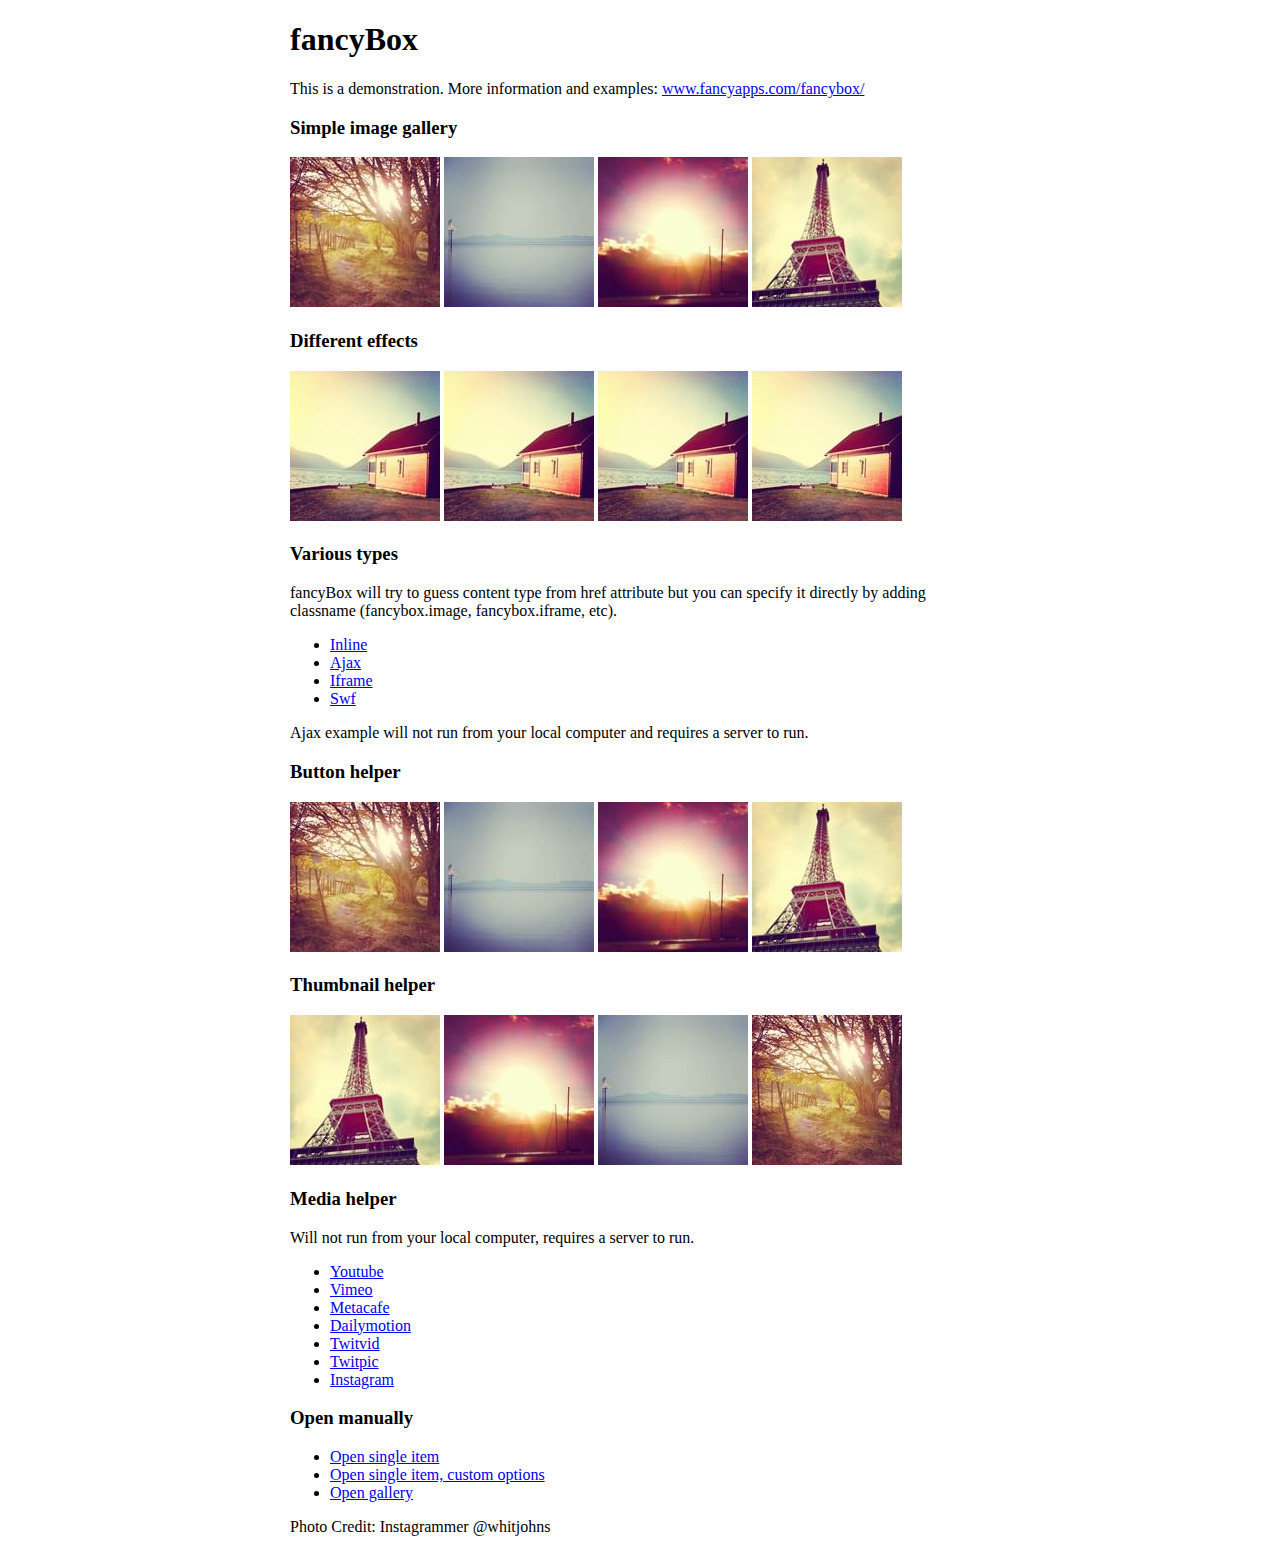
<file: p-in/fancybox-2.1.7/demo/index.html>
<!DOCTYPE html>
<html>
<head>
	<title>fancyBox - Fancy jQuery Lightbox Alternative | Demonstration</title>
	<meta http-equiv="Content-Type" content="text/html; charset=UTF-8" />

	<!-- Add jQuery library -->
	<script type="text/javascript" src="../lib/jquery-1.10.2.min.js"></script>

	<!-- Add mousewheel plugin (this is optional) -->
	<script type="text/javascript" src="../lib/jquery.mousewheel.pack.js?v=3.1.3"></script>

	<!-- Add fancyBox main JS and CSS files -->
	<script type="text/javascript" src="../source/jquery.fancybox.pack.js?v=2.1.5"></script>
	<link rel="stylesheet" type="text/css" href="../source/jquery.fancybox.css?v=2.1.5" media="screen" />

	<!-- Add Button helper (this is optional) -->
	<link rel="stylesheet" type="text/css" href="../source/helpers/jquery.fancybox-buttons.css?v=1.0.5" />
	<script type="text/javascript" src="../source/helpers/jquery.fancybox-buttons.js?v=1.0.5"></script>

	<!-- Add Thumbnail helper (this is optional) -->
	<link rel="stylesheet" type="text/css" href="../source/helpers/jquery.fancybox-thumbs.css?v=1.0.7" />
	<script type="text/javascript" src="../source/helpers/jquery.fancybox-thumbs.js?v=1.0.7"></script>

	<!-- Add Media helper (this is optional) -->
	<script type="text/javascript" src="../source/helpers/jquery.fancybox-media.js?v=1.0.6"></script>

	<script type="text/javascript">
		$(document).ready(function() {
			/*
			 *  Simple image gallery. Uses default settings
			 */

			$('.fancybox').fancybox();

			/*
			 *  Different effects
			 */

			// Change title type, overlay closing speed
			$(".fancybox-effects-a").fancybox({
				helpers: {
					title : {
						type : 'outside'
					},
					overlay : {
						speedOut : 0
					}
				}
			});

			// Disable opening and closing animations, change title type
			$(".fancybox-effects-b").fancybox({
				openEffect  : 'none',
				closeEffect	: 'none',

				helpers : {
					title : {
						type : 'over'
					}
				}
			});

			// Set custom style, close if clicked, change title type and overlay color
			$(".fancybox-effects-c").fancybox({
				wrapCSS    : 'fancybox-custom',
				closeClick : true,

				openEffect : 'none',

				helpers : {
					title : {
						type : 'inside'
					},
					overlay : {
						css : {
							'background' : 'rgba(238,238,238,0.85)'
						}
					}
				}
			});

			// Remove padding, set opening and closing animations, close if clicked and disable overlay
			$(".fancybox-effects-d").fancybox({
				padding: 0,

				openEffect : 'elastic',
				openSpeed  : 150,

				closeEffect : 'elastic',
				closeSpeed  : 150,

				closeClick : true,

				helpers : {
					overlay : null
				}
			});

			/*
			 *  Button helper. Disable animations, hide close button, change title type and content
			 */

			$('.fancybox-buttons').fancybox({
				openEffect  : 'none',
				closeEffect : 'none',

				prevEffect : 'none',
				nextEffect : 'none',

				closeBtn  : false,

				helpers : {
					title : {
						type : 'inside'
					},
					buttons	: {}
				},

				afterLoad : function() {
					this.title = 'Image ' + (this.index + 1) + ' of ' + this.group.length + (this.title ? ' - ' + this.title : '');
				}
			});


			/*
			 *  Thumbnail helper. Disable animations, hide close button, arrows and slide to next gallery item if clicked
			 */

			$('.fancybox-thumbs').fancybox({
				prevEffect : 'none',
				nextEffect : 'none',

				closeBtn  : false,
				arrows    : false,
				nextClick : true,

				helpers : {
					thumbs : {
						width  : 50,
						height : 50
					}
				}
			});

			/*
			 *  Media helper. Group items, disable animations, hide arrows, enable media and button helpers.
			*/
			$('.fancybox-media')
				.attr('rel', 'media-gallery')
				.fancybox({
					openEffect : 'none',
					closeEffect : 'none',
					prevEffect : 'none',
					nextEffect : 'none',

					arrows : false,
					helpers : {
						media : {},
						buttons : {}
					}
				});

			/*
			 *  Open manually
			 */

			$("#fancybox-manual-a").click(function() {
				$.fancybox.open('1_b.jpg');
			});

			$("#fancybox-manual-b").click(function() {
				$.fancybox.open({
					href : 'iframe.html',
					type : 'iframe',
					padding : 5
				});
			});

			$("#fancybox-manual-c").click(function() {
				$.fancybox.open([
					{
						href : '1_b.jpg',
						title : 'My title'
					}, {
						href : '2_b.jpg',
						title : '2nd title'
					}, {
						href : '3_b.jpg'
					}
				], {
					helpers : {
						thumbs : {
							width: 75,
							height: 50
						}
					}
				});
			});


		});
	</script>
	<style type="text/css">
		.fancybox-custom .fancybox-skin {
			box-shadow: 0 0 50px #222;
		}

		body {
			max-width: 700px;
			margin: 0 auto;
		}
	</style>
</head>
<body>
	<h1>fancyBox</h1>

	<p>This is a demonstration. More information and examples: <a href="http://fancyapps.com/fancybox/">www.fancyapps.com/fancybox/</a></p>

	<h3>Simple image gallery</h3>
	<p>
		<a class="fancybox" href="1_b.jpg" data-fancybox-group="gallery" title="Lorem ipsum dolor sit amet"><img src="1_s.jpg" alt="" /></a>

		<a class="fancybox" href="2_b.jpg" data-fancybox-group="gallery" title="Etiam quis mi eu elit temp"><img src="2_s.jpg" alt="" /></a>

		<a class="fancybox" href="3_b.jpg" data-fancybox-group="gallery" title="Cras neque mi, semper leon"><img src="3_s.jpg" alt="" /></a>

		<a class="fancybox" href="4_b.jpg" data-fancybox-group="gallery" title="Sed vel sapien vel sem uno"><img src="4_s.jpg" alt="" /></a>
	</p>

	<h3>Different effects</h3>
	<p>
		<a class="fancybox-effects-a" href="5_b.jpg" title="Lorem ipsum dolor sit amet, consectetur adipiscing elit"><img src="5_s.jpg" alt="" /></a>

		<a class="fancybox-effects-b" href="5_b.jpg" title="Lorem ipsum dolor sit amet, consectetur adipiscing elit"><img src="5_s.jpg" alt="" /></a>

		<a class="fancybox-effects-c" href="5_b.jpg" title="Lorem ipsum dolor sit amet, consectetur adipiscing elit"><img src="5_s.jpg" alt="" /></a>

		<a class="fancybox-effects-d" href="5_b.jpg" title="Lorem ipsum dolor sit amet, consectetur adipiscing elit"><img src="5_s.jpg" alt="" /></a>
	</p>

	<h3>Various types</h3>
	<p>
		fancyBox will try to guess content type from href attribute but you can specify it directly by adding classname (fancybox.image, fancybox.iframe, etc).
	</p>
	<ul>
		<li><a class="fancybox" href="#inline1" title="Lorem ipsum dolor sit amet">Inline</a></li>
		<li><a class="fancybox fancybox.ajax" href="ajax.txt">Ajax</a></li>
		<li><a class="fancybox fancybox.iframe" href="iframe.html">Iframe</a></li>
		<li><a class="fancybox" href="http://www.adobe.com/jp/events/cs3_web_edition_tour/swfs/perform.swf">Swf</a></li>
	</ul>

	<div id="inline1" style="width:400px;display: none;">
		<h3>Etiam quis mi eu elit</h3>
		<p>
			Lorem ipsum dolor sit amet, consectetur adipiscing elit. Etiam quis mi eu elit tempor facilisis id et neque. Nulla sit amet sem sapien. Vestibulum imperdiet porta ante ac ornare. Nulla et lorem eu nibh adipiscing ultricies nec at lacus. Cras laoreet ultricies sem, at blandit mi eleifend aliquam. Nunc enim ipsum, vehicula non pretium varius, cursus ac tortor. Vivamus fringilla congue laoreet. Quisque ultrices sodales orci, quis rhoncus justo auctor in. Phasellus dui eros, bibendum eu feugiat ornare, faucibus eu mi. Nunc aliquet tempus sem, id aliquam diam varius ac. Maecenas nisl nunc, molestie vitae eleifend vel, iaculis sed magna. Aenean tempus lacus vitae orci posuere porttitor eget non felis. Donec lectus elit, aliquam nec eleifend sit amet, vestibulum sed nunc.
		</p>
	</div>

	<p>
		Ajax example will not run from your local computer and requires a server to run.
	</p>

	<h3>Button helper</h3>
	<p>
		<a class="fancybox-buttons" data-fancybox-group="button" href="1_b.jpg"><img src="1_s.jpg" alt="" /></a>

		<a class="fancybox-buttons" data-fancybox-group="button" href="2_b.jpg"><img src="2_s.jpg" alt="" /></a>

		<a class="fancybox-buttons" data-fancybox-group="button" href="3_b.jpg"><img src="3_s.jpg" alt="" /></a>

		<a class="fancybox-buttons" data-fancybox-group="button" href="4_b.jpg"><img src="4_s.jpg" alt="" /></a>
	</p>

	<h3>Thumbnail helper</h3>
	<p>
		<a class="fancybox-thumbs" data-fancybox-group="thumb" href="4_b.jpg"><img src="4_s.jpg" alt="" /></a>

		<a class="fancybox-thumbs" data-fancybox-group="thumb" href="3_b.jpg"><img src="3_s.jpg" alt="" /></a>

		<a class="fancybox-thumbs" data-fancybox-group="thumb" href="2_b.jpg"><img src="2_s.jpg" alt="" /></a>

		<a class="fancybox-thumbs" data-fancybox-group="thumb" href="1_b.jpg"><img src="1_s.jpg" alt="" /></a>
	</p>

	<h3>Media helper</h3>
	<p>
		Will not run from your local computer, requires a server to run.
	</p>

	<ul>
		<li><a class="fancybox-media" href="http://www.youtube.com/watch?v=opj24KnzrWo">Youtube</a></li>
		<li><a class="fancybox-media" href="http://vimeo.com/47480346">Vimeo</a></li>
		<li><a class="fancybox-media" href="http://www.metacafe.com/watch/7635964/">Metacafe</a></li>
		<li><a class="fancybox-media" href="http://www.dailymotion.com/video/xoeylt_electric-guest-this-head-i-hold_music">Dailymotion</a></li>
		<li><a class="fancybox-media" href="http://twitvid.com/QY7MD">Twitvid</a></li>
		<li><a class="fancybox-media" href="http://twitpic.com/7p93st">Twitpic</a></li>
		<li><a class="fancybox-media" href="http://instagr.am/p/IejkuUGxQn">Instagram</a></li>
	</ul>

	<h3>Open manually</h3>
	<ul>
		<li><a id="fancybox-manual-a" href="javascript:;">Open single item</a></li>
		<li><a id="fancybox-manual-b" href="javascript:;">Open single item, custom options</a></li>
		<li><a id="fancybox-manual-c" href="javascript:;">Open gallery</a></li>
	</ul>

	<p>
		Photo Credit: Instagrammer @whitjohns
	</p>
</body>
</html>
</file>
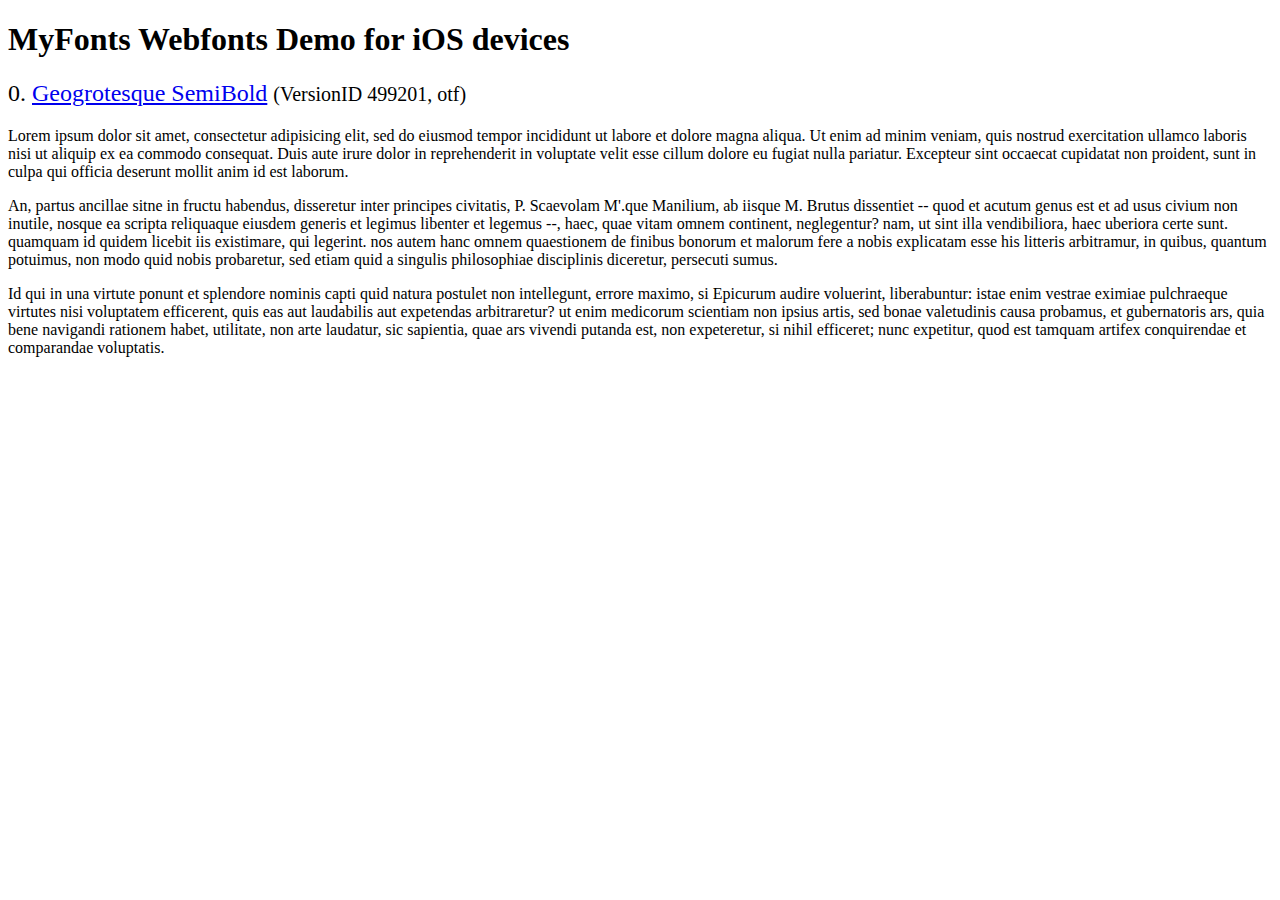
<file: p-in/woocommerce-FlexSlider-690832b/demo/fonts/webfonts/geo-semibold/svg/index.html>
<!DOCTYPE html>
<html>
<head>
<title>MyFonts Webfonts Demo for iOS devices</title>
<meta http-equiv="content-type" content="text/html; charset=utf-8" />

<style type="text/css" media="all">

	h2 {
		 font-weight:normal;
	}

		
	@font-face {
		font-family:"Geogrotesque-SemiBold";
		src:url("style_169898.svg#Geogrotesque-SemiBold") format("svg");
	}
	
	.webfont_0 {
		font-family: Geogrotesque-SemiBold;
	}
		
</style>

</head>

<body>

<h1>MyFonts Webfonts Demo for iOS devices</h1>


<h2>0. <span class='webfont_0'><a href='http://new.myfonts.com/search/style::169898/'>Geogrotesque SemiBold</a></span>
<small>(VersionID 499201, otf)</small>
</h2>

<p class='webfont_0'>Lorem ipsum dolor sit amet, consectetur adipisicing elit, sed do eiusmod tempor incididunt ut labore et dolore magna aliqua. Ut enim ad minim veniam, quis nostrud exercitation ullamco laboris nisi ut aliquip ex ea commodo consequat. Duis aute irure dolor in reprehenderit in voluptate velit esse cillum dolore eu fugiat nulla pariatur. Excepteur sint occaecat cupidatat non proident, sunt in culpa qui officia deserunt mollit anim id est laborum.</p>

<p class='webfont_0'>An, partus ancillae sitne in fructu habendus, disseretur inter principes civitatis, P. Scaevolam M'.que Manilium, ab iisque M. Brutus dissentiet -- quod et acutum genus est et ad usus civium non inutile, nosque ea scripta reliquaque eiusdem generis et legimus libenter et legemus --, haec, quae vitam omnem continent, neglegentur? nam, ut sint illa vendibiliora, haec uberiora certe sunt. quamquam id quidem licebit iis existimare, qui legerint. nos autem hanc omnem quaestionem de finibus bonorum et malorum fere a nobis explicatam esse his litteris arbitramur, in quibus, quantum potuimus, non modo quid nobis probaretur, sed etiam quid a singulis philosophiae disciplinis diceretur, persecuti sumus.</p>

<p class='webfont_0'>Id qui in una virtute ponunt et splendore nominis capti quid natura postulet non intellegunt, errore maximo, si Epicurum audire voluerint, liberabuntur: istae enim vestrae eximiae pulchraeque virtutes nisi voluptatem efficerent, quis eas aut laudabilis aut expetendas arbitraretur? ut enim medicorum scientiam non ipsius artis, sed bonae valetudinis causa probamus, et gubernatoris ars, quia bene navigandi rationem habet, utilitate, non arte laudatur, sic sapientia, quae ars vivendi putanda est, non expeteretur, si nihil efficeret; nunc expetitur, quod est tamquam artifex conquirendae et comparandae voluptatis.</p>




</body>
</html>
</file>
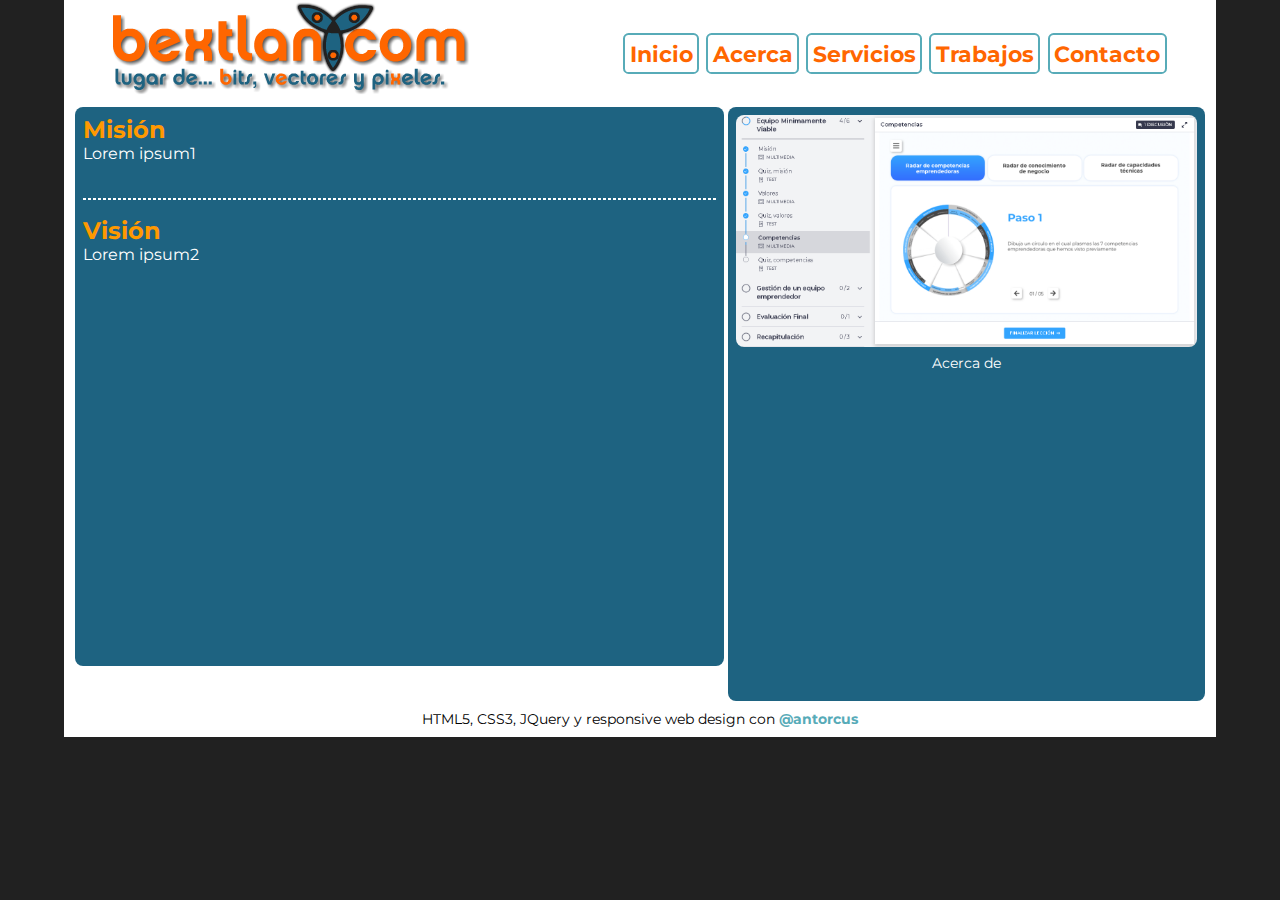
<file: acerca.html>
<!DOCTYPE html>
<html lang="es">
<head>
	<meta charset="utf-8"/>
	<title>Acerca de</title>
	<link rel="preconnect" href="https://fonts.gstatic.com">
	<link href="https://fonts.googleapis.com/css2?family=Montserrat:wght@100&display=swap" 			rel="stylesheet">
	<meta name="description" content="Acerca de nosotros"/>
	<meta name="viewport" content="width=device-width, initial-scale=1"/><!--El contenido se 			visualiza conforme al ancho del dispositivo, la escala inicial es 1-->
	<link rel="shortcut icon"  type="image/x-icon" href="img/favicon.ico"/>
	<!--humanstxt.org uso alternativo a meta tag-->
	<link rel="author" type="text/plain" href="humans.txt"/>
	<!--Primero estilos de plug-ins y luego el estilo del sitio-->
	<link rel="stylesheet" type="text/css" href="css/estilos.css"/>	
	<!--Archivo JS para navegadores viejos, genera divs para tags no reconocidas-->
	<!-- [if lt IE 9]>
		<script src="http://html5shiv.googlecode.com/svn/trunk/html5.js"></script>
	<! [endif] -->
</head>
<body>
	<header>
		<h1>
			<a href="index.html">
				<img class="fade" alt="dominio.com" src="img/logo.png"/>
			</a>
		</h1>
		<nav>
			<ul>
				<li><a href="index.html">Inicio</a></li>
				<li><a href="acerca.html">Acerca</a></li>
				<li><a href="servicios.html">Servicios</a></li>
				<li><a href="trabajos.html">Trabajos</a></li>
				<li><a href="contacto.html">Contacto</a></li>
			</ul>
		</nav>
	</header>
	<section id="contenido">
		<article id="descripcion-acerca">
			<h2>Misi&oacute;n</h2>
			<p>
				Lorem ipsum1
			<br/><br/>
			</p>
			<hr/>
			<h2>Visi&oacute;n</h2>
			<p>
				Lorem ipsum2
			<br/><br/>
			</p>
		</article>
		<article id="multimedia-acerca">
			<figure id="img-acerca">
				<img src="img/slider1.png" alt="acerca"/>
				<figcaption>
					Acerca de
				</figcaption>
			</figure>		
				<iframe width="560" height="315" 							src="https://www.youtube.com/embed/4ac2429KkHg" 						frameborder="0" allow="accelerometer; autoplay; clipboard-write; 				encrypted-media; scope; picture-in-picture" allowfullscreen></iframe>
			</article>
	</section>
	<footer>
		<!--target="_blank" abre el enlace en una nueva pesta�a-->
		HTML5, CSS3, JQuery y responsive web design con <a rel="author" 				href="http://twitter.com/antorcus" target="_blank">@antorcus</a>
	</footer>
</body>
</html>
</file>
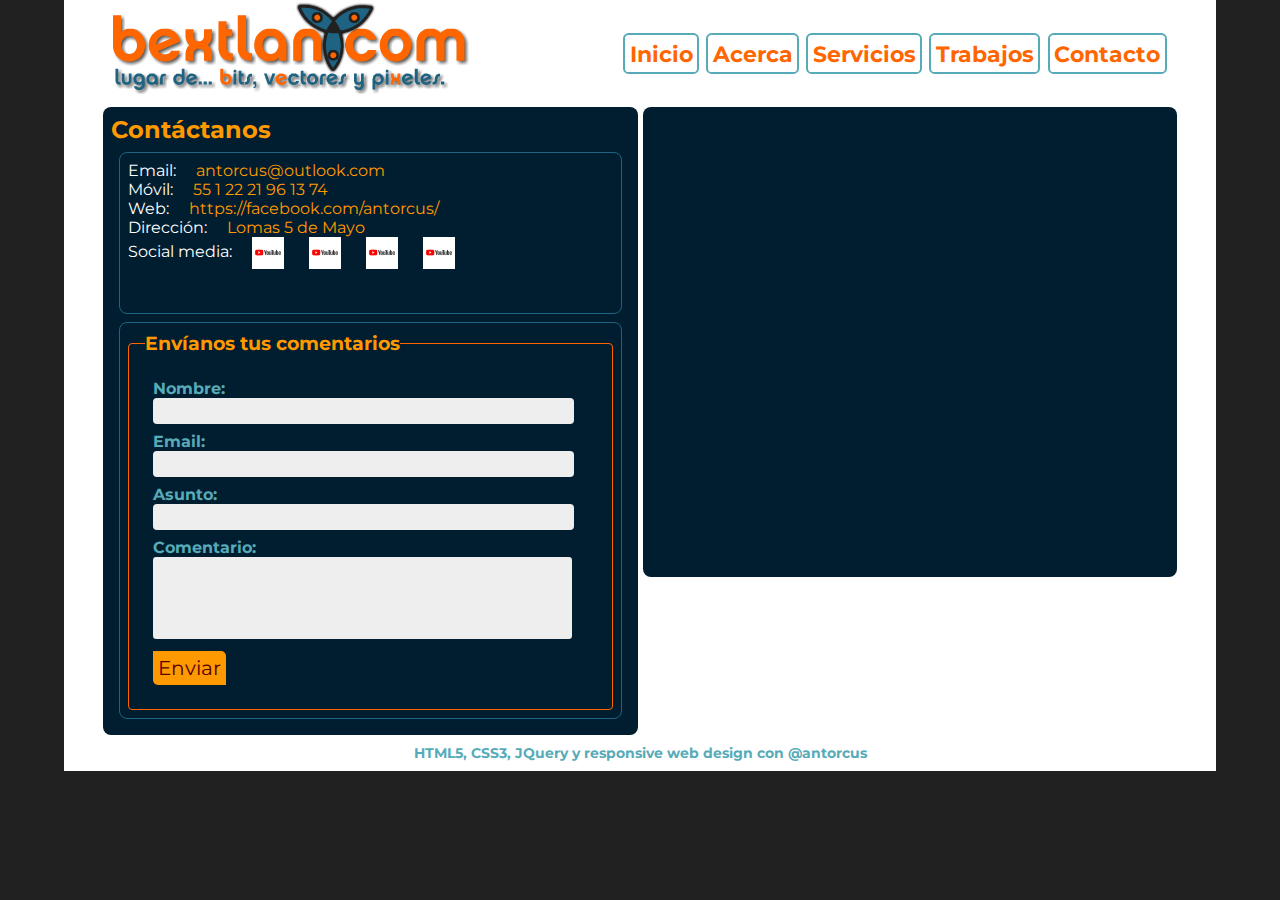
<file: contacto.html>
<!DOCTYPE html>
<html lang="es">
<head>
	<meta charset="utf-8"/>
	<title>Contacto</title>
	<link rel="preconnect" href="https://fonts.gstatic.com">
	<link href="https://fonts.googleapis.com/css2?family=Montserrat:wght@100&display=swap" rel="stylesheet">
	<meta name="description" content="Contacto"/>
	<meta name="viewport" content="width=device-width, initial-scale=1"/><!--El contenido se visualiza conforme al ancho del dispositivo, la escala inicial es 1-->
	<link rel="shortcut icon"  type="image/x-icon" href="img/favicon.ico"/>
	<!--humanstxt.org uso alternativo a meta tag-->
	<link rel="author" type="text/plain" href="humans.txt"/>
	<!--Primero estilos de plug-ins y luego el estilo del sitio-->
	<link rel="stylesheet" type="text/css" href="css/estilos.css"/>	
	<!--Archivo JS para navegadores viejos, genera divs para tags no reconocidas-->
	<!-- [if lt IE 9]>
		<script src="http://html5shiv.googlecode.com/svn/trunk/html5.js"></script>
	<! [endif] -->
</head>
<body>
	<header>
		<h1>
			<a href="index.html">
				<img class="fade" alt="dominio.com" src="img/logo.png"/>
			</a>
		</h1>
		<nav>
			<ul>
				<li><a href="index.html">Inicio</a></li>
				<li><a href="acerca.html">Acerca</a></li>
				<li><a href="servicios.html">Servicios</a></li>
				<li><a href="trabajos.html">Trabajos</a></li>
				<li><a href="contacto.html">Contacto</a></li>
			</ul>
		</nav>
	</header>
	<section id="contenido">
		<section id="contacto">
			<h2>Cont&aacute;ctanos</h2>
			<article id="info-contacto">
				<p>
					Email:
					<span class="datos-contacto">antorcus@outlook.com</span>
					<br/>
					M&oacute;vil:
					<span class="datos-contacto">55 1 22 21 96 13 74</span>
					<br/>
					Web:
					<span class="datos-contacto">https://facebook.com/antorcus/</span>
					<br/>
					Direcci&oacute;n:
					<span class="datos-contacto">Lomas 5 de Mayo</span>
					<br/>
					Social media:
					<span class="datos-contacto">
						<a class="fade" href="http://facebook.com/antorcus" title="Facebook"><img class="socialmedia" src="img/mini.jpg"</a>
						&nbsp;&nbsp;&nbsp;
						<a class="fade" href="http://facebook.com/antorcus" title="Twitter"><img class="socialmedia" src="img/mini.jpg"</a>
						&nbsp;&nbsp;&nbsp;
						<a class="fade" href="http://facebook.com/antorcus" title="Instagram"><img class="socialmedia" src="img/mini.jpg"</a>
						&nbsp;&nbsp;&nbsp;
						<a class="fade" href="http://facebook.com/antorcus" title="GitHub"><img class="socialmedia" src="img/mini.jpg"</a>
						&nbsp;&nbsp;&nbsp;
					</span>
				</p>
			</article>
			<article id="contactanos">
				<form>
					<fieldset>
						<legend>Env&iacute;anos tus comentarios</legend>
						<div>
							<label for="nombre">Nombre:</label>
							<input type="text" id="nombre" class="fade" name="nombre_txt" required/>
						</div>
						<div>
							<label for="email">Email:</label>
							<input type="email" id="email" class="fade" name="email_txt" required/>
						</div>
						<div>
							<label for="asunto">Asunto:</label>
							<input type="text" id="asunto" class="fade" name="asunto_txt" required/>
						</div>
						<div>
							<label for="comentarios">Comentario:</label>
							<textarea id="comentarios" class="fade" name="comentarios_txta" cols="31" rows="5" required></textarea>
						</div>
						<div>						
							<input type="submit" id="enviar" class="fade" name="enviar_btn" value="Enviar"/>
						</div>
					</fieldset>
				</form>
			</article>
		</section>
		<section id="mapa">
			<iframe src="https://www.google.com/maps/embed?pb=!1m18!1m12!1m3!1d15930964.117133496!2d92.44150436558084!3d12.882268759193822!2m3!1f0!2f0!3f0!3m2!1i1024!2i768!4f13.1!3m3!1m2!1s0x304d8df747424db1%3A0x9ed72c880757e802!2sTailandia!5e0!3m2!1ses!2smx!4v1607388740817!5m2!1ses!2smx" width="600" height="450" frameborder="0" style="border:0;" allowfullscreen="" aria-hidden="false" tabindex="0" target="_blank"></iframe>
		</section>
	</section>
	<footer>
		<!--target="_blank" abre el enlace en una nueva pesta�a-->
		HTML5, CSS3, JQuery y responsive web design con <a rel="author" 				href="http://twitter.com/antorcus" target="_blank">@antorcus</a>
	</footer>
</body>
</html>
</file>
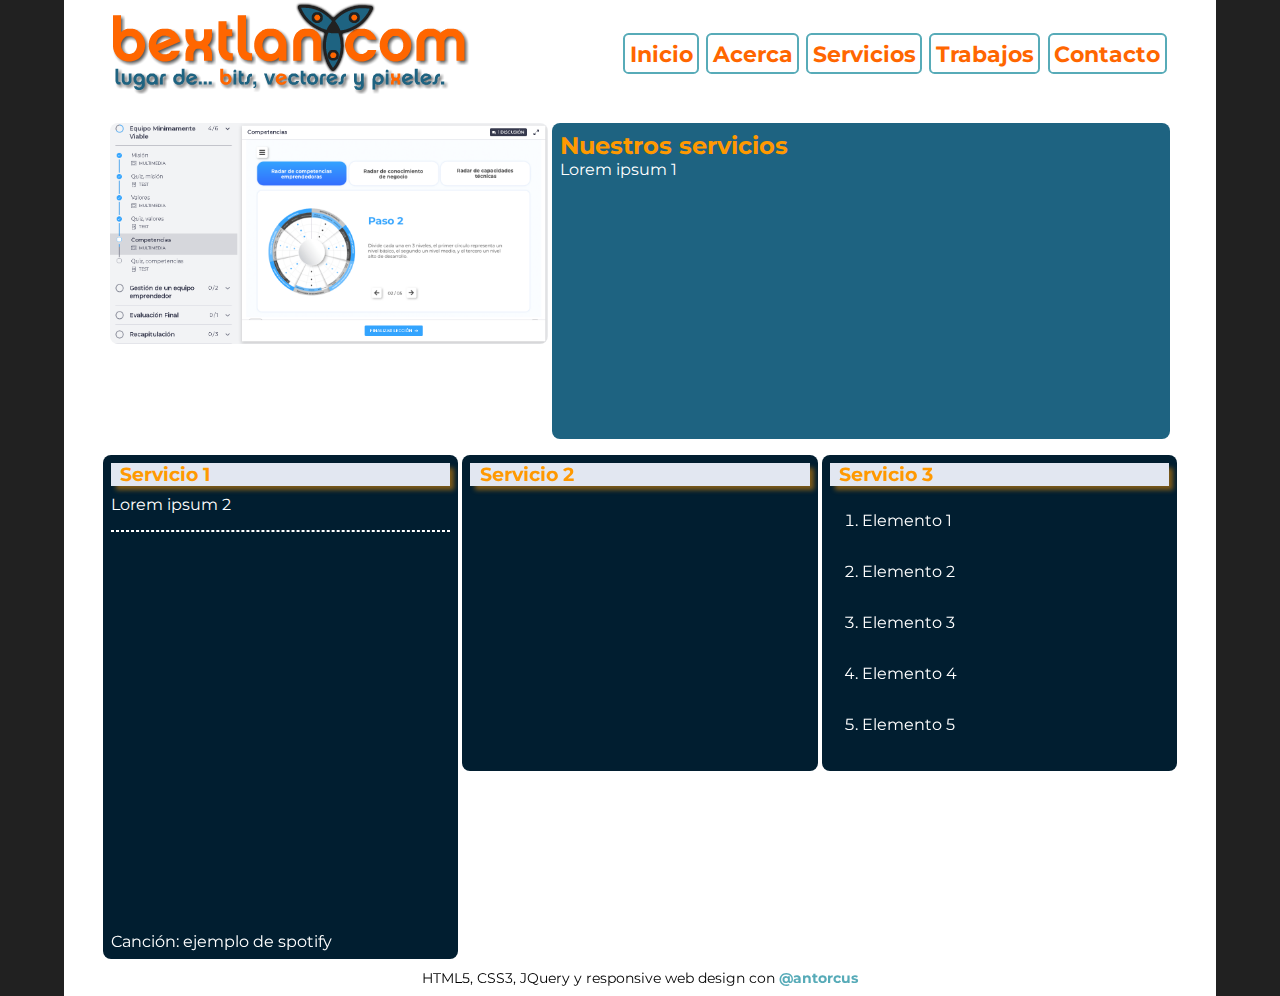
<file: servicios.html>
<!DOCTYPE html>
<html lang="es">
<head>
	<meta charset="utf-8"/>
	<title>Servicios</title>
	<link rel="preconnect" href="https://fonts.gstatic.com">
	<link href="https://fonts.googleapis.com/css2?family=Montserrat:wght@100&display=swap" 			rel="stylesheet">
	<meta name="description" content="Servicios"/>
	<meta name="viewport" content="width=device-width, initial-scale=1"/><!--El contenido se 			visualiza conforme al ancho del dispositivo, la escala inicial es 1-->
	<link rel="shortcut icon"  type="image/x-icon" href="img/favicon.ico"/>
	<!--humanstxt.org uso alternativo a meta tag-->
	<link rel="author" type="text/plain" href="humans.txt"/>
	<!--Primero estilos de plug-ins y luego el estilo del sitio-->
	<link rel="stylesheet" type="text/css" href="css/estilos.css"/>	
	<!--Archivo JS para navegadores viejos, genera divs para tags no reconocidas-->
	<!-- [if lt IE 9]>
		<script src="http://html5shiv.googlecode.com/svn/trunk/html5.js"></script>
	<! [endif] -->
</head>
<body>
	<header>
		<h1>
			<a href="index.html">
				<img class="fade" alt="dominio.com" src="img/logo.png"/>
			</a>
		</h1>
		<nav>
			<ul>
				<li><a href="index.html">Inicio</a></li>
				<li><a href="acerca.html">Acerca</a></li>
				<li><a href="servicios.html">Servicios</a></li>
				<li><a href="trabajos.html">Trabajos</a></li>
				<li><a href="contacto.html">Contacto</a></li>
			</ul>
		</nav>
	</header>
	<section id="contenido">
		<section id="servicios-principal">
			<img id="img-servicios" src="img/slider2.png" alt="servicios"/>
			<article id="nuestros-servicios">
				<h2>Nuestros servicios</h2>
				<p>Lorem ipsum 1</p>
			</article>
		</section>
		<section id="servicios-tipos">
			<article id="servicio1">
				<h3>Servicio 1</h3>
				<p>Lorem ipsum 2</p>
				<hr/>
				<div>
					<iframe id="audio-servicios" src="https://open.spotify.com/embed/album/1DFixLWuPkv3KT3TnV35m3" width="300" height="380" frameborder="0" allowtransparency="true" allow="encrypted-media"></iframe>
				<br/>				
				</div>
				Canci&oacute;n: ejemplo de spotify				
			</article>	
			<article id="servicio2">
				<h3>Servicio 2</h3>
				<iframe width="400" height="250" 								src="https://www.youtube.com/embed/4ac2429KkHg" 						frameborder="0" allow="accelerometer; autoplay; clipboard-write; 					encrypted-media; scope; picture-in-picture" allowfullscreen></iframe>
			</article>	
			<article id="servicio3">
				<h3>Servicio 3</h3>
				<ol>
					<li>Elemento 1</li>
					<li>Elemento 2</li>
					<li>Elemento 3</li>
					<li>Elemento 4</li>
					<li>Elemento 5</li>
				</ol>
			</article>	
		</section>
	</section>
	<footer>
		<!--target="_blank" abre el enlace en una nueva pesta�a-->
		HTML5, CSS3, JQuery y responsive web design con <a rel="author" 					href="http://twitter.com/antorcus" target="_blank">@antorcus</a>
	</footer>
</body>
</html>
</file>
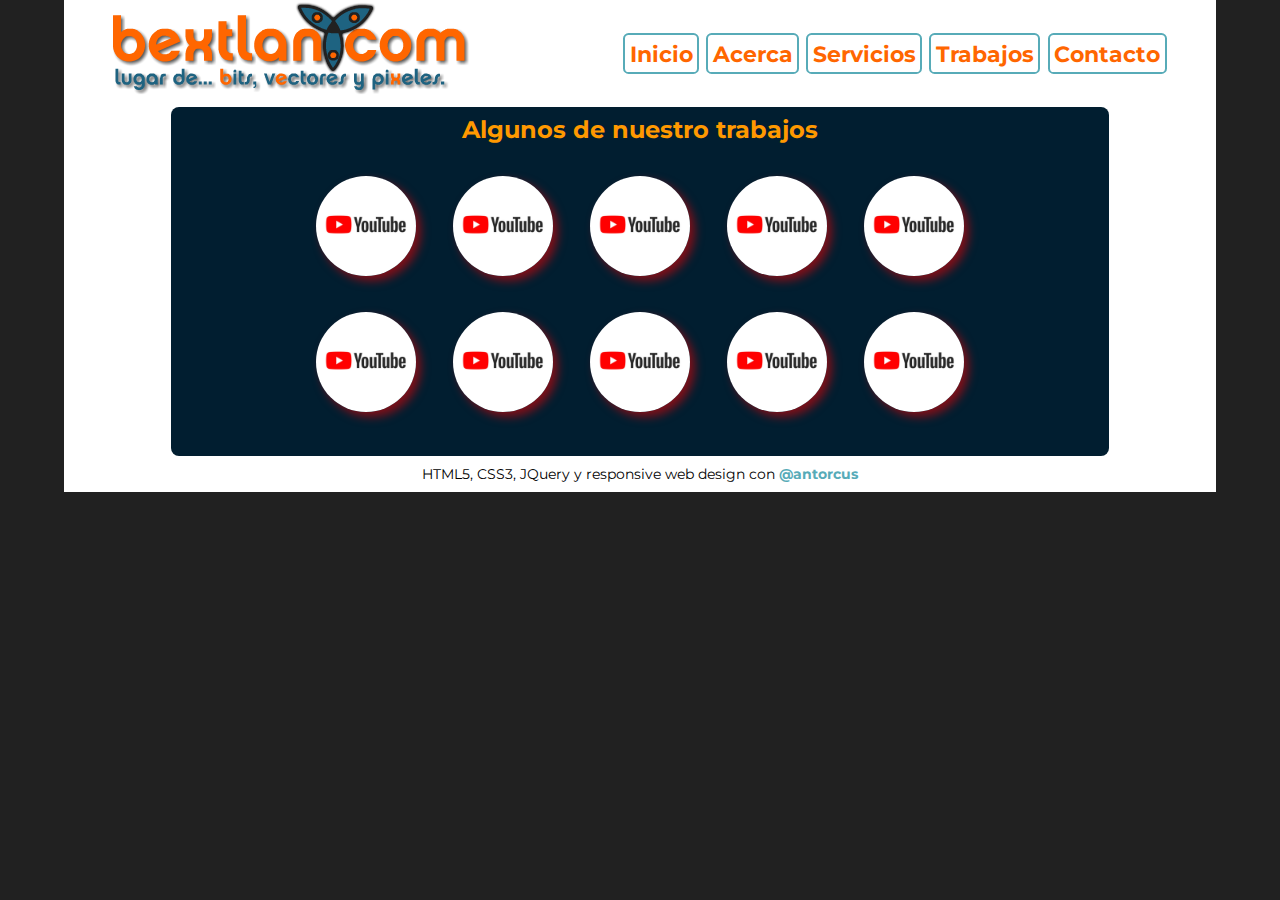
<file: trabajos.html>
<!DOCTYPE html>
<html lang="es">
<head>
	<meta charset="utf-8"/>
	<title>Trabajos</title>
	<link rel="preconnect" href="https://fonts.gstatic.com">
	<link href="https://fonts.googleapis.com/css2?family=Montserrat:wght@100&display=swap" rel="stylesheet">
	<meta name="description" content="Trabajos"/>
	<meta name="viewport" content="width=device-width, initial-scale=1"/><!--El contenido se visualiza conforme al ancho del dispositivo, la escala inicial es 1-->
	<link rel="shortcut icon"  type="image/x-icon" href="img/favicon.ico"/>
	<!--humanstxt.org uso alternativo a meta tag-->
	<link rel="author" type="text/plain" href="humans.txt"/>
	<!--Primero estilos de plug-ins y luego el estilo del sitio-->
	<link rel="stylesheet" href="css/jquery.fancybox.css"/>
	<link rel="stylesheet" type="text/css" href="css/estilos.css"/>
	<!--Invocar JQuery-->
	<script src="https://ajax.googleapis.com/ajax/libs/jquery/3.5.1/jquery.min.js"></script>
	
	<script src="js/jquery.mousewheel.pack.js"></script>
	<script src="js/jquery.fancybox.js"></script>
	<script>
		$(document).on("ready", function(){			
			$(".fade").fancybox();
		});
	</script>
	<!--Archivo JS para navegadores viejos, genera divs para tags no reconocidas-->
	<!-- [if lt IE 9]>
		<script src="http://html5shiv.googlecode.com/svn/trunk/html5.js"></script>
	<! [endif] -->
</head>
<body>
	<header>
		<h1>
			<a href="index.html">
				<img class="fade" alt="dominio.com" src="img/logo.png"/>
			</a>
		</h1>
		<nav>
			<ul>
				<li><a href="index.html">Inicio</a></li>
				<li><a href="acerca.html">Acerca</a></li>
				<li><a href="servicios.html">Servicios</a></li>
				<li><a href="trabajos.html">Trabajos</a></li>
				<li><a href="contacto.html">Contacto</a></li>
			</ul>
		</nav>
	</header>
	<section id="contenido">
		<section id="trabajos">
			<h2>Algunos de nuestro trabajos</h2>
			<div class="portafolio">
				<article>
					<a rel="trabajos" class="fade" href="img/normal.jpg" title="Trabajo 1">
						<img class="redonda" src="img/mini.jpg"/>
					</a>
				</article>
				<article>
					<a rel="trabajos" class="fade" href="img/normal.jpg" title="Trabajo 2">
						<img class="redonda" src="img/mini.jpg"/>
					</a>
				</article>
				<article>
					<a rel="trabajos" class="fade" href="img/normal.jpg" title="Trabajo 3">
						<img class="redonda" src="img/mini.jpg"/>
					</a>
				</article>
				<article>
					<a rel="trabajos" class="fade" href="img/normal.jpg" title="Trabajo 4">
						<img class="redonda" src="img/mini.jpg"/>
					</a>
				</article>
				<article>
					<a rel="trabajos" class="fade" href="img/normal.jpg" title="Trabajo 5">
						<img class="redonda" src="img/mini.jpg"/>
					</a>
				</article>
			</div>
			<div class="portafolio">
				<article>
					<a rel="trabajos" class="fade" href="img/normal.jpg" title="Trabajo 6">
						<img class="redonda" src="img/mini.jpg"/>
					</a>
				</article>
				<article>
					<a rel="trabajos" class="fade" href="img/normal.jpg" title="Trabajo 7">
						<img class="redonda" src="img/mini.jpg"/>
					</a>
				</article>
				<article>
					<a rel="trabajos" class="fade" href="img/normal.jpg" title="Trabajo 8">
						<img class="redonda" src="img/mini.jpg"/>
					</a>
				</article>
				<article>
					<a rel="trabajos" class="fade" href="img/normal.jpg" title="Trabajo 9">
						<img class="redonda" src="img/mini.jpg"/>
					</a>
				</article>
				<article>
					<a rel="trabajos" class="fade" href="img/normal.jpg" title="Trabajo 10">
						<img class="redonda" src="img/mini.jpg"/>
					</a>
				</article>
			</div>
		</section>
	</section>
	<footer>
		<!--target="_blank" abre el enlace en una nueva pesta�a-->
		HTML5, CSS3, JQuery y responsive web design con <a rel="author" href="http://twitter.com/antorcus" target="_blank">@antorcus</a>
	</footer>
</body>
</html>
</file>
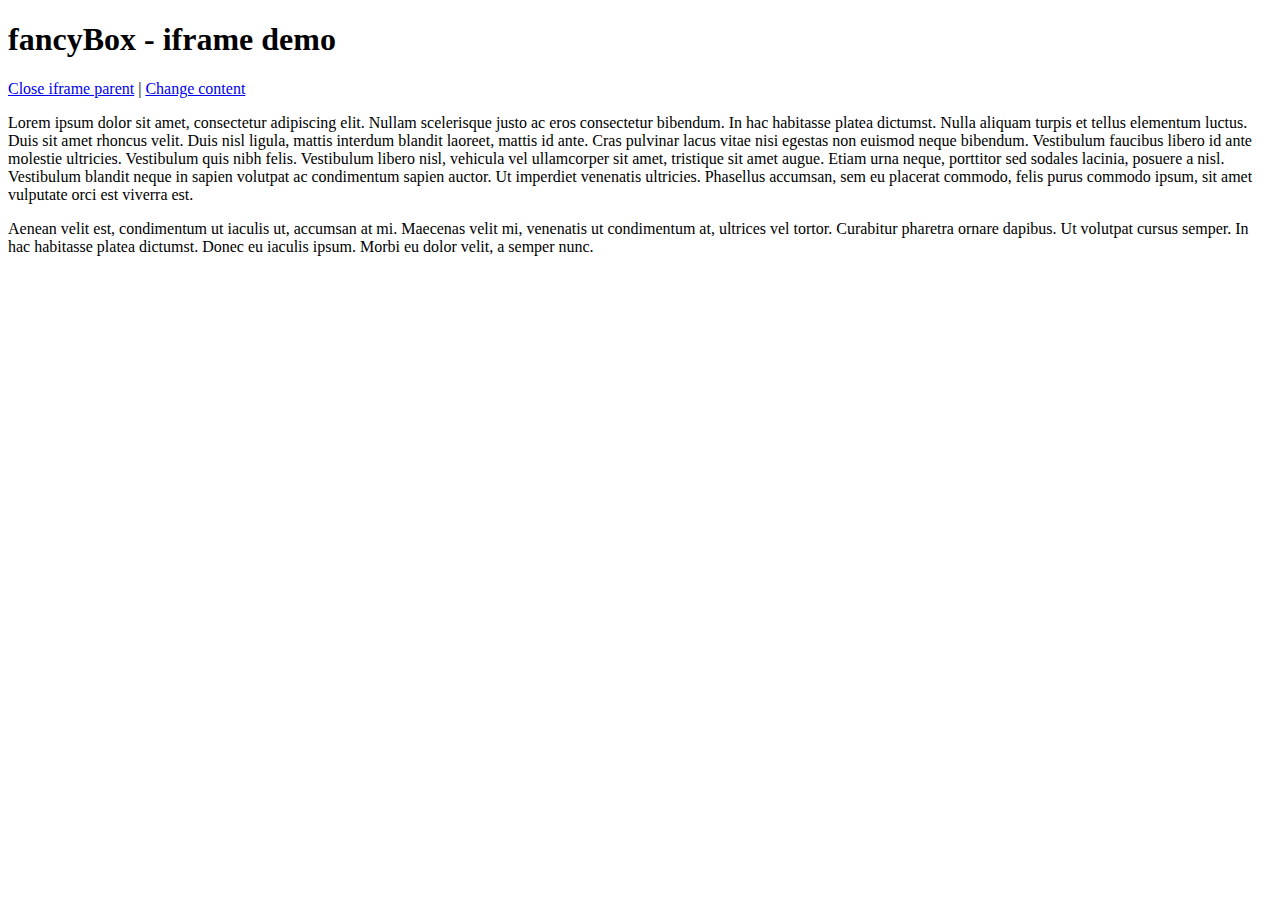
<file: p-in/fancybox-2.1.7/demo/iframe.html>
<!DOCTYPE html>
<html>
<head>
	<title>fancyBox - iframe demo</title>
	<meta http-equiv="Content-Type" content="text/html; charset=UTF-8" />
</head>
<body>
	<h1>fancyBox - iframe demo</h1>

	<p>
		<a href="javascript:parent.jQuery.fancybox.close();">Close iframe parent</a>

		|

		<a href="javascript:parent.jQuery.fancybox.open({href : '1_b.jpg', title : 'My title'});">Change content</a>
	</p>

	<p>
		Lorem ipsum dolor sit amet, consectetur adipiscing elit. Nullam scelerisque justo ac eros consectetur bibendum. In hac habitasse platea dictumst. Nulla aliquam turpis et tellus elementum luctus. Duis sit amet rhoncus velit. Duis nisl ligula, mattis interdum blandit laoreet, mattis id ante. Cras pulvinar lacus vitae nisi egestas non euismod neque bibendum. Vestibulum faucibus libero id ante molestie ultricies. Vestibulum quis nibh felis. Vestibulum libero nisl, vehicula vel ullamcorper sit amet, tristique sit amet augue. Etiam urna neque, porttitor sed sodales lacinia, posuere a nisl. Vestibulum blandit neque in sapien volutpat ac condimentum sapien auctor. Ut imperdiet venenatis ultricies. Phasellus accumsan, sem eu placerat commodo, felis purus commodo ipsum, sit amet vulputate orci est viverra est.
	</p>

	<p>
		Aenean velit est, condimentum ut iaculis ut, accumsan at mi. Maecenas velit mi, venenatis ut condimentum at, ultrices vel tortor. Curabitur pharetra ornare dapibus. Ut volutpat cursus semper. In hac habitasse platea dictumst. Donec eu iaculis ipsum. Morbi eu dolor velit, a semper nunc.
	</p>
</body>
</html>
</file>
<file: css/estilos.css>
/*Reseteo universal*/
*{
	border: 0;
	margin: 0;
	padding: 0;
}
article, figcaption, figure, footer, header, hgroup, nav, section{
	display: block;
}
body{
	background: #212121;
	color: #FFF;
	font-family: 'Montserrat', sans-serif;
	font-size: 1em;
}
a{
	color: #57ABB8;
	font-weight: bold;
	text-decoration: none;
}
a:hover{
	color: #F60;
}
fieldset{
	border: .1em solid #F60;
	border-radius: 0.25em;
	padding: 1em;
}
figcaption{
	font-size: 0.85em;
	padding: 0.25em;
	text-align: center;
}
form{
	width: 100%;	
}
form div{
	margin: .5em;
}
h2, h3{
	color: #F90;
	font-family: 'Montserrat', sans-serif;
}
h3{
	background: #E2E7F1;
	border-raidus: 1em;
	/*x, y, intensidad de blur, color*/
	box-shadow: .25em .25em .25em rgba(255,153,0,.5);
	margin-bottom: .5em;
	padding-left: .5em;
}
hr{
	border: 1px dashed #FFF;
	margin: 1em 0;
}
iframe{
	border-radius: .5em;
}
input[type="email"], input[type="text"], textarea{
	background: #EEE;
	border-radius: .25em;
	color: #F60;
	font-size: 1em;
	padding: .25em;
	width: 95%;
}
input[type="email"]:focus, input[type="text"]:focus, textarea:focus{
	background: #C6ECF9;
}
input[type="submit"]{
	background: #F90;
	/*En parejas son diagonales*/
	border-radius: 0 .25em;
	color: #500;
	font-family: 'Montserrat', sans-serif;
	font-size: 1.25em;
	padding: .25em;
}
input[type="sumbit"]:focus{
	background: #7BBFD5;
	/*En parejas son diagonales*/
	border-radius: .25em 0;
	color: #000;
	cursor: pointer;	
}
label{
	cursor: pointer;	
}
legend{
	color: #F90;
	font-size: 1.2em;
	font-weight: bold;
}
ol{
	padding: 0 2em;
}
ol li{
	padding: 1em 0;
}
textarea{
	resize: none;	
}
/*Flexibilidad para dise�o responsive*/
iframe, img, video{
	max-width: 100%
}
header, #contenido, footer{
	background: #FFF;
	margin: 0 auto;
	max-width: 90%;
	text-align: center;
}
header h1, nav{
	display: inline-block;
	max-width: 100%;
	vertical-align: middle;
}
nav ul{
	list-style: none;
}
nav li{
	display: inline-block;
	padding: 0.1em;
	vertical-align: top;
}
nav a{
	background: #FFF;
	border: 0.1em solid #57ABB8;
	border-radius: 0.25em;
	color: #F60;
	display: block;
	font-family: 'Montserrat', sans-serif;
	font-size: 1.4em;
	padding: 0.2em;	
	/*elementos tiempo tipo (ease-in es aceleraci�n al principio)*/
	/*transition para distintos navegadores*/
	-ms-transition: all 0.5s ease-in;
	-moz-transition: all 0.5s ease-in;
	-o-transition: all 0.5s ease-in;
	-webkit-transition: all 0.5s ease-in;
	transition: all 0.5s ease-in;
}
nav a:hover{
	background: #212121;
	border: 0.1em dashed #F60;
	border-radius: 0 0.5em 0 0.5em;
	color: #FFF;
	/*elementos tiempo tipo (ease-out es aceleraci�n al final)*/
	/*transition para distintos navegadores*/
	-ms-transition: all 0.5s ease-out;
	-moz-transition: all 0.5s ease-out;
	-o-transition: all 0.5s ease-out;
	-webkit-transition: all 0.5s ease-out;
	transition: all 0.5s ease-out;
}
#principal, aside{
	background: #1E6381;
	border-radius: 0.5em;
	display: inline-block;
	margin: 0 auto;
	max-width: 100%;
	padding: 0.25em;
	vertical-align: top;
	width: 65%;
}
#galeria-inicio{
	border-radius: 0.5em;
	margin: 0.5em;
	padding: 0.5em;
	text-align: left;
	width: 95%;
}
aside{
	width: 30%;
}
aside img, #img-acerca img, #video-acerca, #img-servicios{
	border-radius: 0.5em;
}
#descripcion-acerca, #multimedia-acerca{
	background: #1E6381;
	border-radius: 0.5em;
	display: inline-block;
	margin: 0 auto;
	max-width: 100%;
	min-height: 543px;
	padding: 0.5em;
	text-align: justify;
	vertical-align: top;
	width: 55%;
}
#multimedia-acerca{
	text-align: center;
	width: 40%;
}
#servicios-principal, #servicios-tipos{
	margin: 0 auto;
	max-width: 95%;
}
#img-servicios, #nuestros-servicios{
	display: inline-block;
	margin: 1em 0;
	vertical-align: top;
	width: 40%;
}
#nuestros-servicios, #servicio1, #servicio2, #servicio3{
	background: #1E6381;
	border-radius: .5em;
	max-width: 100%;
	min-height: 300px;
	padding: .5em;
	text-align: justify;
	width: 55%;
}
#servicio1, #servicio2, #servicio3{
	background: #011E30;
	display: inline-block;
	width: 31%;
	vertical-align: top;
}
#servicio1 div, #servicio{
	text-align: center;
}
#trabajos{
	background: #011E30;
	border-radius: .5em;
	margin: 0 auto;
	max-width: 80%;
	padding: .5em;
	text-align: center;
}
.portafolio{
	margin: 2em auto;
}
.portafolio article{
	display: inline;
	padding: 1em;
}
#contacto, #mapa{
	background: #011E30;
	border-radius: .5em;
	display: inline-block;
	margin: 0 auto;
	min-height: 350px;
	padding: .5em;
	text-align: justify;
	vertical-align: top;
	width: 45%;
}
#info-contacto, #contactanos{
	border: .1em solid #1E6381;
	border-radius: .5em;
	margin: .5em;
	min-height: 144px;
	padding: .5em;
}
.datos-contacto{
	color: #F90;
	margin-left: 1em;
}
#mapa{
	text-align: center;
}
footer{
	color: #000;
	font-size: 0.85em;
	padding: 0.75em 0;
}
.fade{
	opacity: 1;
	filter: alpha(opacity=10); /*IE*/
	/*elementos tiempo tipo (ease-in es aceleraci�n al principio)*/
	/*transition para distintos navegadores*/
	-ms-transition: all 0.5s ease-in;
	-moz-transition: all 0.5s ease-in;
	-o-transition: all 0.5s ease-in;
	-webkit-transition: all 0.5s ease-in;
	transition: all 0.5s ease-in;
}
.fade:hover{
	opacity: 0.7;
	filter: alpha(opacity=7); /*IE*/
	/*elementos tiempo tipo (ease-out es aceleraci�n al final)*/
	/*transition para distintos navegadores*/
	-ms-transition: all 0.5s ease-out;
	-moz-transition: all 0.5s ease-out;
	-o-transition: all 0.5s ease-out;
	-webkit-transition: all 0.5s ease-out;
	transition: all 0.5s ease-out;
}
.redonda{
	border-radius: 31.25em;
	height: 100px;
	width: 100px;
	box-shadow: 5px 5px 10px rgba(255, 0, 0, .5);
}
.socialmedia{
	height: 2em;
	width: 2em;
	vertical-align: middle;
}
/*Media query funciona como un if, para condicionar ancho, alto y elementos, condicional en ()*/
@media screen and (min-width: 1081px){
	header h1{
		text-align: left,
		width: 35%;
	}
	nav{
		text-align: right;
		width: 60%;
	}
}
@media screen and (max-width: 1080px){
	nav li{
		font-size: 1.3em;
	}
	#galeria-inicio{
		width: 90%;
	}
	aside{
		width: 20%;
	}
	#descripcion-acerca, #multimedia-acerca, #img-servicios, #nuestros-servicios{
		width: 45%;
	}
	#servicio1, #servicio2, #servicio3{
		width: 30%;
	}
	#trabajos{
		max-width: 90%;
	}
	.portafolio article{
		padding: .5em;
	}
	form{
		width: 95%;
	}
}
@media screen and (max-width: 800px){
	nav li{
		font-size: 0.95em;
	}
	#galeria-inicio{
		width: 88%;
	}
	#img-servicios, #nuestros-servicios, #servicio1{
		display: block;
		margin: 0 0 .25em 0;
		width: 95%;
	}	
	#img-servicios{
		width: 98%;
	}
	#servicio2, #servicio3{
		width: 45%;
	}
	#trabajos{
		max-width: 95%;
	}
	.portafolio article{
		padding: 2em;
	}
	#mapa, #contacto{
		display: block;	
		width: 95%;
	}
	#contacto{
		margin-bottom: .2em;	
	}
	form{
		width: 100%;
	}
}
@media screen and (max-width: 600px){
	nav li{
		display: inline-block;
		margin: 0px;
		width: 98%;
	}
	#principal, #descripcion-acerca, #servicio2{
		margin-bottom: 0.2em;
	}
	#principal, aside, #descripcion-acerca, #multimedia-acerca, #servicio2, #servicio3{
		display: block;		
		width: 95%;
	}	
	#img-servicios{
		/*Desaparecer elemento*/
		display: none;
	}
	.portafolio article{
		display: block;
		margin: .5em auto;
		padding: 0;
	}
}
</file>
